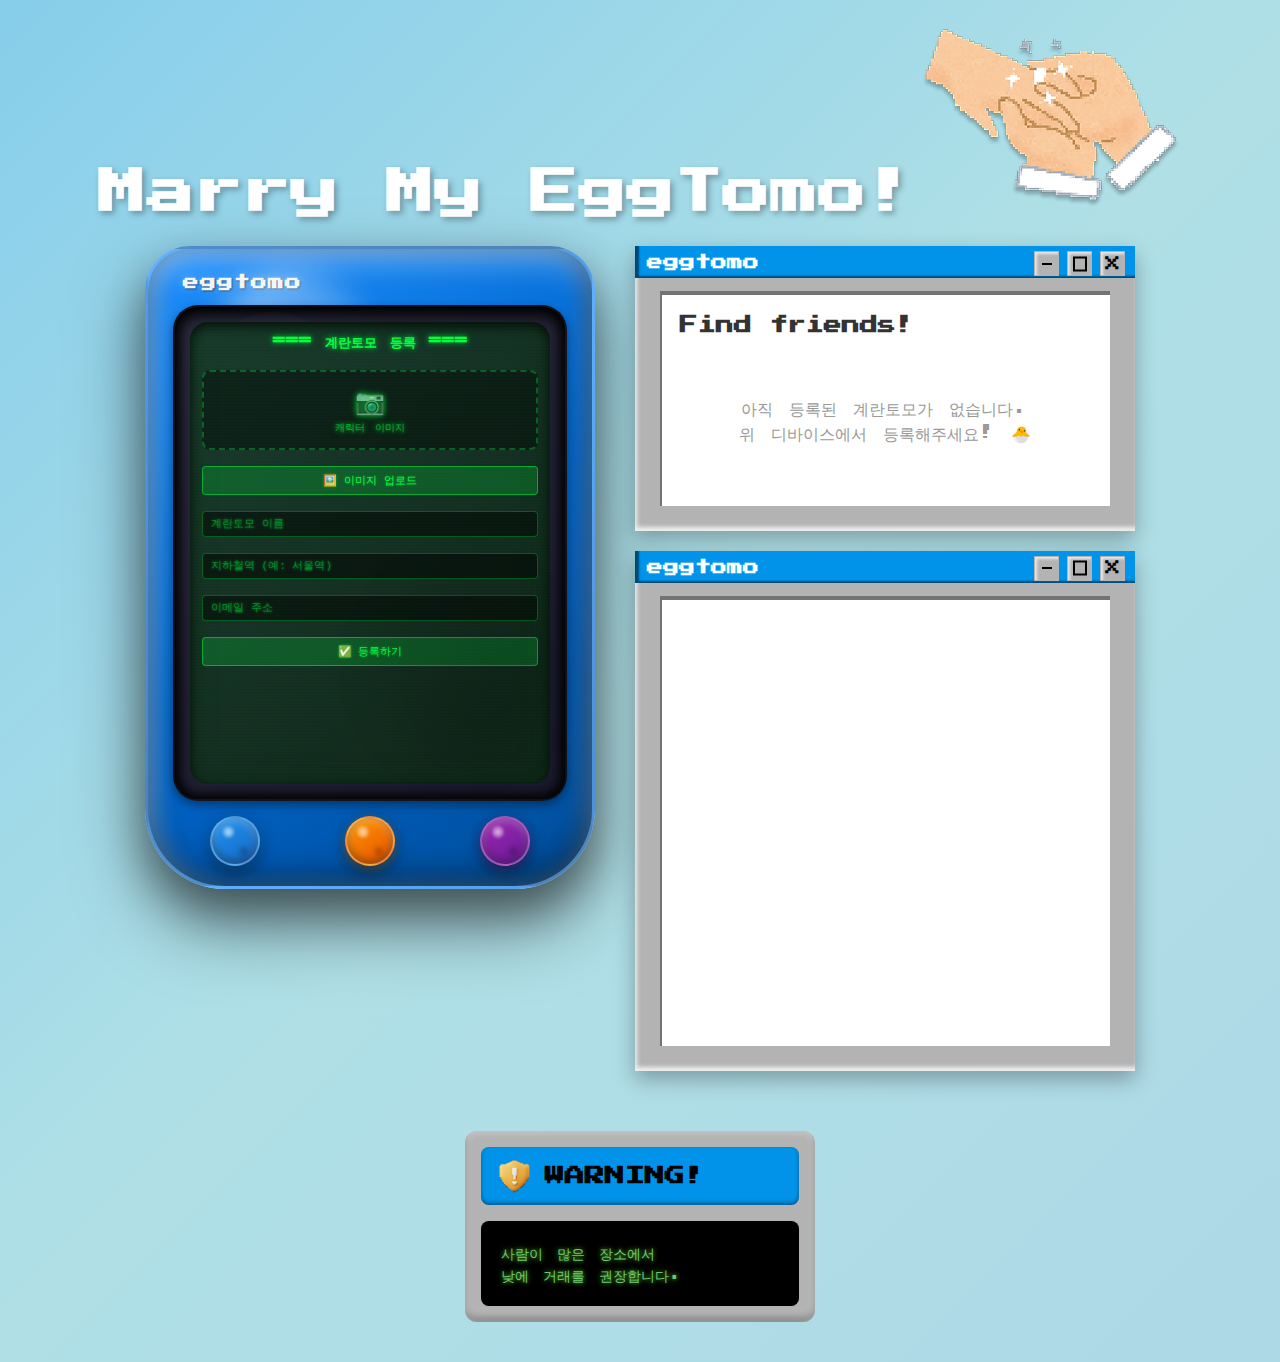
<file: index.html>
<!DOCTYPE html>
<html lang="ko">
<head>
    <meta charset="UTF-8">
    <meta name="viewport" content="width=device-width, initial-scale=1.0">
    <title>내 계란토모와 결혼해!</title>

    <link href="https://fonts.googleapis.com/css2?family=Press+Start+2P&display=swap" rel="stylesheet">
    <link href="style.css" rel="stylesheet">
    <script src="https://dapi.kakao.com/v2/maps/sdk.js?appkey=""></script>
</head>
<body>
    <div class="container">
        <h1 class="title">Marry My EggTomo!<img src="./assets/image 8.png"></h1>

        
        <div class="main-content">
            <!-- 다마고치 디바이스 -->
            <div class="tamagotchi-device">
                <div class="device-top">
                    <div class="device-logo">eggtomo</div>
                    <div class="device-antenna"></div>
                </div>
                
                <div class="screen-container">
                    <div class="screen">
                        <div style="text-align: center; margin-bottom: 10px; font-weight: bold; font-size: 1.1em;">
                            === 계란토모 등록 ===
                        </div>
                        
                        <!-- 이미지 미리보기 영역 -->
                        <div class="image-preview" id="imagePreview">
                            <div class="preview-placeholder">
                                <span style="font-size: 2em;">📷</span>
                                <div style="font-size: 0.8em; margin-top: 5px;">캐릭터 이미지</div>
                            </div>
                            <img id="previewImg" style="display: none; width: 100%; height: 100%; object-fit: cover; border-radius: 8px;">
                        </div>

                        <!-- 이미지 업로드 버튼 -->
                        <div class="form-group">
                            <input type="file" id="imageUpload" accept="image/*" style="display: none;">
                            <button class="screen-btn" onclick="document.getElementById('imageUpload').click()">
                                🖼️ 이미지 업로드
                            </button>
                        </div>

                        <!-- 이름 입력 -->
                        <div class="form-group">
                            <input type="text" class="screen-input" id="eggName" placeholder="계란토모 이름" maxlength="10">
                        </div>

                        <!-- 위치 입력 (자동완성) -->
                        <div class="form-group" style="position: relative;">
                            <input type="text" class="screen-input" id="location" placeholder="지하철역 (예: 서울역)" autocomplete="off">
                            <div class="autocomplete-list" id="autocompleteList"></div>
                        </div>

                        <!-- 이메일 입력 -->
                        <div class="form-group">
                            <input type="email" class="screen-input" id="email" placeholder="이메일 주소">
                        </div>

                        <!-- 제출 버튼 -->
                        <div class="form-group">
                            <button class="screen-btn" id="submitBtn">
                                ✅ 등록하기
                            </button>
                        </div>
                    </div>
                </div>
                
                <div class="button-area">
                    <button class="button blue" title="먹이주기"></button>
                    <button class="button orange" title="놀아주기"></button>
                    <button class="button purple" title="청소하기"></button>
                </div>
            </div>


            <!-- 찾기 카드 -->
            <div class="find-cards">
                <div class="card">
                    <div class="card-header">
                        eggtomo
                        <div class="card-header-buttons">
                            <div class="window-btn minimize"></div>
                            <div class="window-btn maximize"></div>
                            <div class="window-btn close"></div>
                        </div>
                    </div>
                    <div class="card-content">
                        <div style="font-weight: bold; margin-bottom: 15px; font-size: 18px;">Find friends!</div>
                        
                        <!-- 게시글 목록 영역 -->
                        <div id="postList" style="display: flex; flex-direction: column; gap: 15px; max-height: 400px; overflow-y: auto;">
                            <div style="text-align: center; color: #999; padding: 40px 20px;">
                                아직 등록된 계란토모가 없습니다.<br>
                                위 디바이스에서 등록해주세요! 🐣
                            </div>
                        </div>
                    </div>
                </div>

                <div class="card">
                    <div class="card-header">
                        eggtomo
                        <div class="card-header-buttons">
                            <div class="window-btn minimize"></div>
                            <div class="window-btn maximize"></div>
                            <div class="window-btn close"></div>
                        </div>
                    </div>
                    <div class="card-content" style="padding: 0; overflow: hidden;">
                        <!-- 지도 영역 -->
                        <div id="map" style="width: 100%; height: 450px;"></div>
                    </div>
                  
                </div>
                
            </div>
            <aside class="safety-box">
              <div class="safety-header">
                  <img src="./assets/warning shield.png" alt="icon" class="safety-icon">
                  <span class="safety-title">WARNING!</span>
              </div>

              <div class="safety-content">
                  <p>
                      사람이 많은 장소에서<br>
                      낮에 거래를 권장합니다.<br>
                    
                  </p>
              </div>
          </aside>
        </div>
    </div>


    <script type="module" src="script.js"></script>
       
</body>
</html>
</file>
<file: style.css>
* {
            margin: 0;
            padding: 0;
            box-sizing: border-box;
        }

        * {
        font-family: "Press Start 2P", system-ui, sans-serif;
        }

        body {
            font-family: 'Segoe UI', Tahoma, Geneva, Verdana, sans-serif;
            background: linear-gradient(135deg, #87CEEB 0%, #B0E0E6 50%, #ADD8E6 100%);
            min-height: 100vh;
            display: flex;
            justify-content: center;
            align-items: center;
            padding: 20px;
        }

        .container {
            width: 100%;
            max-width: 1400px;
            display: flex;
            flex-direction: column;
            align-items: center;
            gap: 30px;
        }

        .title {
            font-size: clamp(24px, 5vw, 48px);
            color: white;
            text-align: center;
            text-shadow: 3px 3px 6px rgba(0,0,0,0.3);
            font-weight: bold;
        }

        .main-content {
            display: flex;
            gap: 40px;
            width: 100%;
            justify-content: center;
            align-items: flex-start;
            flex-wrap: wrap;
        }

        /* 다마고치 디바이스 */
        .tamagotchi-device {
            position: relative;
            width: clamp(280px, 40vw, 450px);
            aspect-ratio: 0.7;
            background: linear-gradient(145deg, #1e90ff 0%, #0066cc 50%, #004d99 100%);
            border-radius: 45px 45px 80px 80px;
            padding: 25px 25px 20px 25px;
            box-shadow: 
                0 35px 70px rgba(0,0,0,0.5),
                0 20px 40px rgba(0,0,0,0.3),
                inset 0 -12px 30px rgba(0,0,0,0.4),
                inset 0 12px 30px rgba(255,255,255,0.4),
                inset -8px 0 20px rgba(0,0,0,0.2),
                inset 8px 0 20px rgba(255,255,255,0.2);
            display: flex;
            flex-direction: column;
            gap: 15px;
            border: 3px solid rgba(255,255,255,0.3);
        }
        
        .tamagotchi-device::before {
            content: '';
            position: absolute;
            top: 20px;
            left: 15%;
            width: 35%;
            height: 25%;
            background: radial-gradient(ellipse at top left, rgba(255,255,255,0.5), transparent);
            border-radius: 50%;
            pointer-events: none;
            filter: blur(15px);
        }
        
        .tamagotchi-device::after {
            content: '';
            position: absolute;
            bottom: 20%;
            right: 10%;
            width: 40%;
            height: 30%;
            background: radial-gradient(ellipse at bottom right, rgba(0,0,0,0.2), transparent);
            border-radius: 50%;
            pointer-events: none;
            filter: blur(20px);
        }

        /* 상단 장식 */
        .device-top {
            display: flex;
            justify-content: space-between;
            align-items: center;
            padding: 0 10px;
        }

        .device-logo {
            font-size: clamp(10px, 1.8vw, 16px);
            color: rgba(255,255,255,0.95);
            font-weight: bold;
            text-shadow: 
                1px 1px 2px rgba(0,0,0,0.5),
                0 0 8px rgba(255,255,255,0.3);
            letter-spacing: 1px;
        }

       

        /* 화면 */
        .screen-container {
            background: linear-gradient(145deg, #2a2a3e, #1a1a2e);
            border-radius: 25px;
            padding: 15px;
            box-shadow: 
                inset 0 8px 16px rgba(0,0,0,0.9),
                inset 0 -4px 12px rgba(0,0,0,0.7),
                inset 4px 0 12px rgba(0,0,0,0.5),
                inset -4px 0 12px rgba(0,0,0,0.5),
                0 4px 10px rgba(0,0,0,0.4);
            flex: 1;
            display: flex;
            flex-direction: column;
            position: relative;
            border: 2px solid rgba(0,0,0,0.5);
        }
        
        .screen-container::before {
            content: '';
            position: absolute;
            top: 5px;
            left: 10%;
            width: 30%;
            height: 20%;
            background: radial-gradient(ellipse, rgba(255,255,255,0.05), transparent);
            border-radius: 50%;
            pointer-events: none;
        }

        .screen {
            background: linear-gradient(135deg, #1a3a2e, #0f2419);
            border-radius: 18px;
            padding: 12px;
            flex: 1;
            box-shadow: 
                inset 0 4px 12px rgba(0,0,0,0.8),
                inset 0 0 30px rgba(0,50,0,0.3);
            display: flex;
            flex-direction: column;
            gap: 8px;
            color: #00ff41;
            font-family: 'Courier New', monospace;
            font-size: clamp(9px, 1.3vw, 12px);
            position: relative;
            overflow-y: auto;
            overflow-x: hidden;
            text-shadow: 0 0 5px rgba(0,255,65,0.7), 0 0 10px rgba(0,255,65,0.3);
        }
        
        .screen::-webkit-scrollbar {
            width: 6px;
        }
        
        .screen::-webkit-scrollbar-track {
            background: rgba(0,0,0,0.3);
        }
        
        .screen::-webkit-scrollbar-thumb {
            background: rgba(0,255,65,0.3);
            border-radius: 3px;
        }
        
        .screen::before {
            content: '';
            position: absolute;
            top: 0;
            left: 0;
            right: 0;
            bottom: 0;
            background: repeating-linear-gradient(
                0deg,
                rgba(0,255,65,0.03) 0px,
                transparent 1px,
                transparent 2px,
                rgba(0,255,65,0.03) 3px
            );
            pointer-events: none;
            animation: scanline 8s linear infinite;
        }
        
        @keyframes scanline {
            0% { transform: translateY(0); }
            100% { transform: translateY(10px); }
        }

        /* 이미지 미리보기 */
        .image-preview {
            width: 100%;
            height: 80px;
            background: rgba(0,0,0,0.4);
            border: 2px dashed rgba(0,255,65,0.3);
            border-radius: 8px;
            display: flex;
            align-items: center;
            justify-content: center;
            margin-bottom: 8px;
            overflow: hidden;
        }

        .preview-placeholder {
            text-align: center;
            color: rgba(0,255,65,0.6);
        }

        /* 폼 그룹 */
        .form-group {
            width: 100%;
            margin-bottom: 8px;
        }

        /* 스크린 입력창 */
        .screen-input {
            width: 100%;
            padding: 6px 8px;
            background: rgba(0,0,0,0.5);
            border: 1px solid rgba(0,255,65,0.3);
            color: #00ff41;
            font-family: 'Courier New', monospace;
            font-size: clamp(9px, 1.3vw, 11px);
            border-radius: 4px;
            transition: all 0.3s ease;
            text-shadow: 0 0 3px rgba(0,255,65,0.5);
        }

        .screen-input::placeholder {
            color: rgba(0,255,65,0.4);
        }

        .screen-input:focus {
            outline: none;
            border-color: #00ff41;
            background: rgba(0,0,0,0.7);
            box-shadow: 0 0 8px rgba(0,255,65,0.3);
        }

        /* 스크린 버튼 */
        .screen-btn {
            width: 100%;
            padding: 6px 8px;
            background: rgba(0,255,65,0.2);
            border: 1px solid rgba(0,255,65,0.5);
            color: #00ff41;
            font-family: 'Courier New', monospace;
            font-size: clamp(9px, 1.3vw, 11px);
            border-radius: 4px;
            cursor: pointer;
            transition: all 0.2s ease;
            text-shadow: 0 0 3px rgba(0,255,65,0.5);
        }

        .screen-btn:hover {
            background: rgba(0,255,65,0.3);
            box-shadow: 0 0 8px rgba(0,255,65,0.4);
        }

        .screen-btn:active {
            background: rgba(0,255,65,0.4);
            transform: scale(0.98);
        }

        /* 자동완성 리스트 */
        .autocomplete-list {
            position: absolute;
            top: 100%;
            left: 0;
            right: 0;
            max-height: 120px;
            overflow-y: auto;
            background: rgba(0,0,0,0.9);
            border: 1px solid rgba(0,255,65,0.5);
            border-top: none;
            border-radius: 0 0 4px 4px;
            z-index: 10;
            display: none;
        }

        .autocomplete-list.active {
            display: block;
        }

        .autocomplete-item {
            padding: 6px 8px;
            color: #00ff41;
            cursor: pointer;
            font-size: clamp(9px, 1.3vw, 11px);
            border-bottom: 1px solid rgba(0,255,65,0.1);
            transition: background 0.2s ease;
        }

        .autocomplete-item:hover {
            background: rgba(0,255,65,0.2);
        }

        .autocomplete-item:last-child {
            border-bottom: none;
        }

        .autocomplete-list::-webkit-scrollbar {
            width: 4px;
        }
        
        .autocomplete-list::-webkit-scrollbar-track {
            background: rgba(0,0,0,0.5);
        }
        
        .autocomplete-list::-webkit-scrollbar-thumb {
            background: rgba(0,255,65,0.4);
            border-radius: 2px;
        }

        /* 게시글 카드 스타일 */
        .post-card {
            background: #F5F5F5;
            border: 2px solid #B3B3B3;
            padding: 15px;
            border-radius: 8px;
            box-shadow: 2px 2px 5px rgba(0,0,0,0.2);
            transition: all 0.2s ease;
        }

        .post-card:hover {
            transform: translateY(-2px);
            box-shadow: 3px 3px 8px rgba(0,0,0,0.3);
        }

        .post-header {
            display: flex;
            align-items: center;
            gap: 12px;
            margin-bottom: 10px;
            padding-bottom: 10px;
            border-bottom: 2px solid #E0E0E0;
        }

        .post-image {
            width: 60px;
            height: 60px;
            border-radius: 8px;
            object-fit: cover;
            border: 2px solid #0193EA;
            box-shadow: 2px 2px 4px rgba(0,0,0,0.2);
        }

        .post-info {
            flex: 1;
        }

        .post-name {
            font-weight: bold;
            color: #0193EA;
            font-size: 16px;
            margin-bottom: 4px;
        }

        .post-location {
            color: #666;
            font-size: 13px;
            display: flex;
            align-items: center;
            gap: 4px;
        }

        .post-email {
            color: #888;
            font-size: 12px;
            margin-top: 8px;
            font-family: 'Courier New', monospace;
        }

        .post-time {
            color: #999;
            font-size: 11px;
            text-align: right;
            margin-top: 5px;
        }

        #postList::-webkit-scrollbar {
            width: 8px;
        }
        
        #postList::-webkit-scrollbar-track {
            background: #F0F0F0;
            border-radius: 4px;
        }
        
        #postList::-webkit-scrollbar-thumb {
            background: #B3B3B3;
            border-radius: 4px;
        }

        #postList::-webkit-scrollbar-thumb:hover {
            background: #999;
        }

        .screen-content {
            display: flex;
            flex-direction: column;
            gap: 8px;
        }

        .screen-item {
            display: flex;
            justify-content: space-between;
            padding: 5px;
            background: rgba(0,255,65,0.05);
            border-left: 2px solid #00ff41;
            position: relative;
        }

        /* 버튼 영역 */
        .button-area {
            display: flex;
            justify-content: space-around;
            padding: 0;
            gap: 10px;
        }

        .button {
            width: clamp(35px, 6vw, 50px);
            height: clamp(35px, 6vw, 50px);
            border-radius: 50%;
            background: linear-gradient(145deg, #ff1744, #c41c3b);
            box-shadow: 
                0 6px 15px rgba(0,0,0,0.5),
                0 3px 8px rgba(255,23,68,0.4),
                inset 0 -3px 8px rgba(0,0,0,0.4),
                inset 0 3px 8px rgba(255,255,255,0.3),
                inset -2px 0 6px rgba(0,0,0,0.3),
                inset 2px 0 6px rgba(255,255,255,0.2);
            border: 2px solid rgba(255,255,255,0.25);
            cursor: pointer;
            transition: all 0.1s ease;
            position: relative;
        }

        .button::before {
            content: '';
            position: absolute;
            top: 15%;
            left: 20%;
            width: 30%;
            height: 30%;
            background: radial-gradient(circle at center, rgba(255,255,255,0.7), rgba(255,255,255,0.3) 50%, transparent 70%);
            border-radius: 50%;
            filter: blur(1px);
        }
        
        .button::after {
            content: '';
            position: absolute;
            bottom: 18%;
            right: 22%;
            width: 20%;
            height: 20%;
            background: radial-gradient(circle, rgba(0,0,0,0.3), transparent);
            border-radius: 50%;
            filter: blur(2px);
        }

        .button:hover {
            transform: translateY(-1px);
            box-shadow: 
                0 8px 18px rgba(0,0,0,0.5),
                0 4px 10px rgba(255,23,68,0.5),
                inset 0 -3px 8px rgba(0,0,0,0.4),
                inset 0 3px 8px rgba(255,255,255,0.4);
        }

        .button:active {
            transform: translateY(3px);
            box-shadow: 
                0 2px 6px rgba(0,0,0,0.5),
                0 1px 3px rgba(255,23,68,0.3),
                inset 0 3px 10px rgba(0,0,0,0.6),
                inset 0 -2px 6px rgba(255,255,255,0.2);
        }

        .button.blue {
            background: linear-gradient(145deg, #2196f3, #1565c0);
            box-shadow: 
                0 6px 15px rgba(0,0,0,0.5),
                0 3px 8px rgba(33,150,243,0.4),
                inset 0 -3px 8px rgba(0,0,0,0.4),
                inset 0 3px 8px rgba(255,255,255,0.3);
        }
        
        .button.blue:hover {
            box-shadow: 
                0 8px 18px rgba(0,0,0,0.5),
                0 4px 10px rgba(33,150,243,0.5),
                inset 0 -3px 8px rgba(0,0,0,0.4),
                inset 0 3px 8px rgba(255,255,255,0.4);
        }

        .button.purple {
            background: linear-gradient(145deg, #9c27b0, #6a1b9a);
            box-shadow: 
                0 6px 15px rgba(0,0,0,0.5),
                0 3px 8px rgba(156,39,176,0.4),
                inset 0 -3px 8px rgba(0,0,0,0.4),
                inset 0 3px 8px rgba(255,255,255,0.3);
        }
        
        .button.purple:hover {
            box-shadow: 
                0 8px 18px rgba(0,0,0,0.5),
                0 4px 10px rgba(156,39,176,0.5),
                inset 0 -3px 8px rgba(0,0,0,0.4),
                inset 0 3px 8px rgba(255,255,255,0.4);
        }

        .button.orange {
            background: linear-gradient(145deg, #ff9800, #e65100);
            box-shadow: 
                0 6px 15px rgba(0,0,0,0.5),
                0 3px 8px rgba(255,152,0,0.4),
                inset 0 -3px 8px rgba(0,0,0,0.4),
                inset 0 3px 8px rgba(255,255,255,0.3);
        }
        
        .button.orange:hover {
            box-shadow: 
                0 8px 18px rgba(0,0,0,0.5),
                0 4px 10px rgba(255,152,0,0.5),
                inset 0 -3px 8px rgba(0,0,0,0.4),
                inset 0 3px 8px rgba(255,255,255,0.4);
        }

        /* 찾기 카드 섹션 */
        .find-cards {
            display: flex;
            flex-direction: column;
            gap: 20px;
            width: 100%;
            max-width: 500px;
        }

        .card {
            position: relative;
            width: 100%;
            padding: 45px 25px 25px 25px;
            background: #B3B3B3;
            box-shadow: 
                2px -4px 4px rgba(255,255,255,0.8) inset,
                0 8px 20px rgba(0,0,0,0.3);
            transition: all 0.3s ease;
        }

        .card:hover {
            transform: translateY(-3px);
            box-shadow: 
                2px -4px 4px rgba(255,255,255,0.8) inset,
                0 12px 30px rgba(0,0,0,0.4);
        }

        .card-header {
            position: absolute;
            top: 0;
            left: 0;
            right: 0;
            height: 32px;
            background: #0193EA;
            box-shadow: 4px -2px 2px rgba(0,0,0,0.5) inset;
            color: white;
            padding: 4px 12px;
            font-weight: bold;
            font-size: clamp(12px, 2vw, 16px);
            display: flex;
            align-items: center;
            
        }

        .card-header-buttons {
            position: absolute;
            top: 5px;
            right: 10px;
            display: flex;
            gap: 8px;
        }

        .window-btn {
            width: 25px;
            height: 25px;
            background: #B3B3B3;
            box-shadow: 2px 2px 3px rgba(255,255,255,0.72) inset;
            border: 1px solid #B3B3B3;
            cursor: pointer;
            position: relative;
            transition: all 0.1s ease;
        }

        .window-btn:hover {
            background: #C3C3C3;
        }

        .window-btn:active {
            box-shadow: 1px 1px 2px rgba(0,0,0,0.3) inset;
        }

        .window-btn.minimize::after {
            content: '';
            position: absolute;
            width: 10px;
            height: 2px;
            background: black;
            top: 50%;
            left: 50%;
            transform: translate(-50%, -50%);
        }

        .window-btn.maximize::after {
            content: '';
            position: absolute;
            width: 10px;
            height: 11px;
            border: 2px solid black;
            top: 50%;
            left: 50%;
            transform: translate(-50%, -50%);
        }

        .window-btn.close::before {
            content: '×';
            position: absolute;
            font-size: 20px;
            font-weight: bold;
            color: black;
            top: 50%;
            left: 50%;
            transform: translate(-50%, -50%);
            line-height: 1;
        }

        .card-content {
            background: white;
            box-shadow: 2px 4px 0px rgba(0,0,0,0.55) inset;
            padding: 20px;
            color: #333;
            line-height: 1.6;
            font-size: clamp(12px, 1.8vw, 16px);
            min-height: 200px;
        }

        .input-group {
            margin-bottom: 15px;
        }

        .input-group label {
            display: block;
            margin-bottom: 8px;
            color: #333;
            font-weight: 600;
        }

        .input-group input,
        .input-group select {
            width: 100%;
            padding: 12px;
            border: 2px solid #B3B3B3;
            background: #F5F5F5;
            font-size: 14px;
            transition: all 0.3s ease;
            box-shadow: 1px 1px 3px rgba(0,0,0,0.2) inset;
        }

        .input-group input:hover,
        .input-group select:hover {
            background: white;
            border-color: #0193EA;
        }

        .input-group input:focus,
        .input-group select:focus {
            outline: none;
            border-color: #0193EA;
            background: white;
            box-shadow: 
                1px 1px 3px rgba(0,0,0,0.2) inset,
                0 0 0 3px rgba(1,147,234,0.1);
        }

        .submit-btn {
            width: 100%;
            padding: 15px;
            background: #0193EA;
            color: white;
            border: none;
            font-size: 16px;
            font-weight: bold;
            cursor: pointer;
            transition: all 0.2s ease;
            box-shadow: 
                0 4px 8px rgba(0,0,0,0.3),
                2px -2px 4px rgba(255,255,255,0.3) inset;
            position: relative;
        }

        .submit-btn:hover {
            background: #0278C4;
            transform: translateY(-2px);
            box-shadow: 
                0 6px 12px rgba(0,0,0,0.4),
                2px -2px 4px rgba(255,255,255,0.3) inset;
        }

        .submit-btn:active {
            transform: translateY(0);
            box-shadow: 
                0 2px 4px rgba(0,0,0,0.3),
                2px 2px 4px rgba(0,0,0,0.2) inset;
        }

        /* aside 박스 스타일 */
        .safety-box {
            width: 100%;
            max-width: 350px;
            background: #b3b3b3;
            border-radius: 12px;
            padding: 16px;
            box-shadow: inset 0px 0px 8px rgba(255, 255, 255, 0.5),
                        inset 0px -4px 6px rgba(0, 0, 0, 0.4);
            font-family: "Dela Gothic One", sans-serif;
            margin: 20px auto;
        }

        /* 상단 바 */
        .safety-header {
            display: flex;
            align-items: center;
            gap: 12px;
            background: #0193ea;
            padding: 10px 14px;
            border-radius: 8px;
            box-shadow: inset 0px -2px 4px rgba(0,0,0,0.4);
        }

        /* 아이콘 */
        .safety-icon {
            width: 38px;
            height: 38px;
        }

        /* 제목 */
        .safety-title {
            font-size: 20px;
            color: black;
            font-weight: bold;
        }

        /* 내용 영역 */
        .safety-content {
            background: #000;
            color: #6cc875;
            padding: 20px;
            margin-top: 16px;
            border-radius: 8px;
            box-shadow: inset 0px 0px 6px rgba(0,0,0,0.5);
            text-shadow: 0px 0px 5px rgba(101, 229, 42, 1);
        }

        /* 글자 */
        .safety-content p {
            line-height: 1.6;
            font-size: 14px;
        }

        /* 모바일 대응 */
        @media (max-width: 480px) {
            .safety-title {
                font-size: 20px;
            }

            .safety-content p {
                font-size: 14px;
            }
        }


        /* 반응형 */
        @media (max-width: 768px) {
            .main-content {
                flex-direction: column;
                align-items: center;
            }

            .tamagotchi-device {
                width: 90%;
                max-width: 350px;
            }

            .find-cards {
                width: 90%;
            }
        }

        @media (max-width: 480px) {
            body {
                padding: 10px;
            }

            .container {
                gap: 20px;
            }

            .card {
                padding: 20px;
            }
        }
</file>
